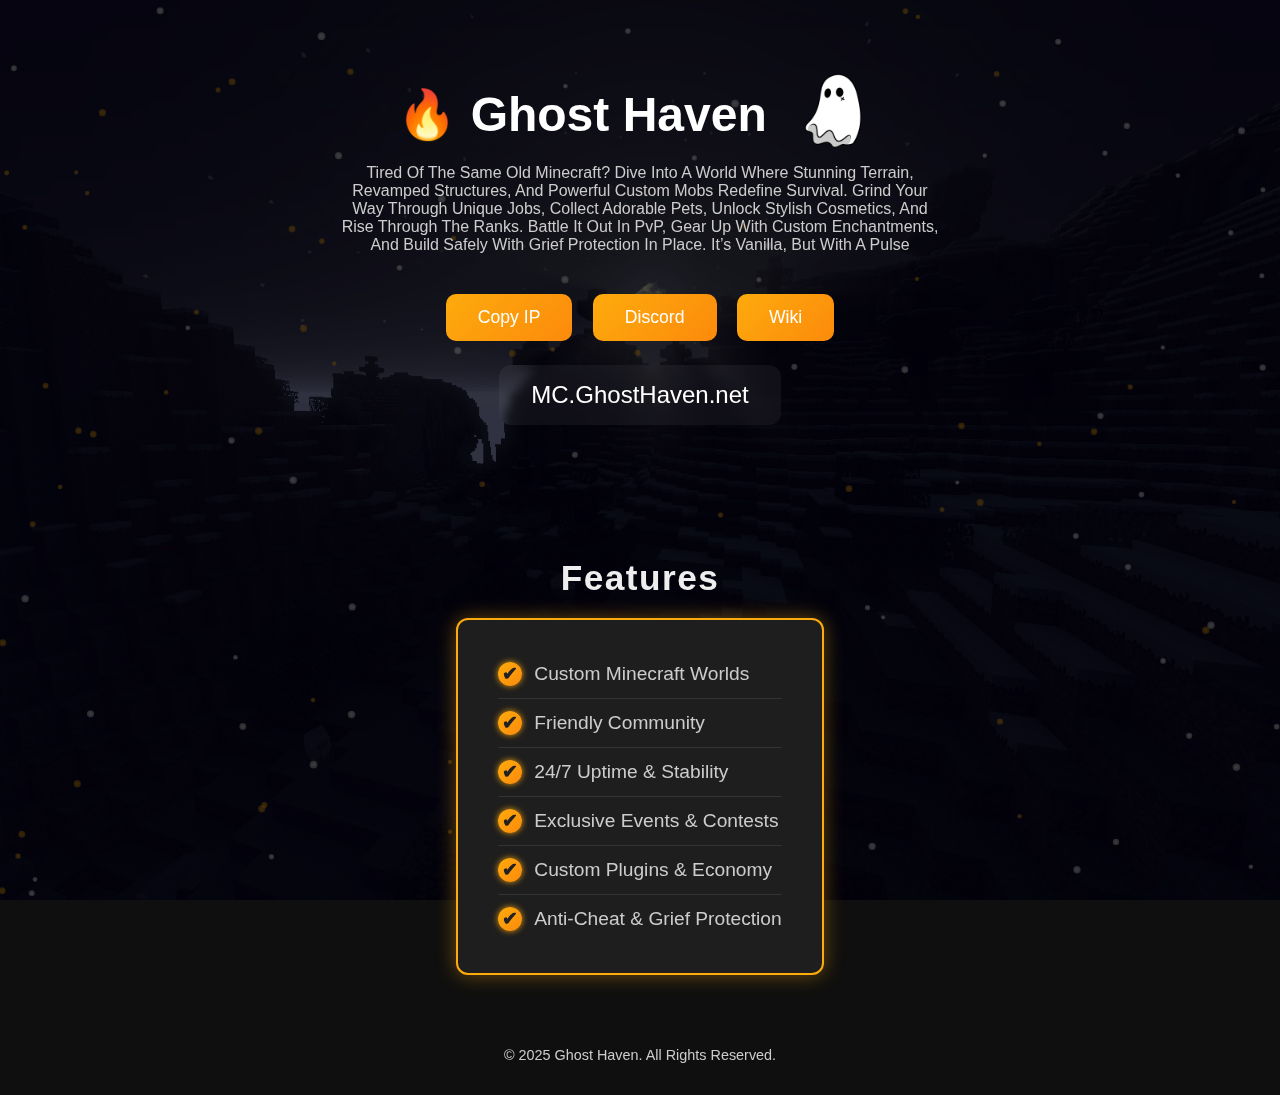
<file: index.html>
<!DOCTYPE html>
<html lang="en">
<head>
  <meta charset="UTF-8" />
  <meta name="viewport" content="width=device-width, initial-scale=1.0"/>
  <title>Your Minecraft Server</title>
  <link href="https://fonts.googleapis.com/css2?family=Montserrat:wght@400;600;700&display=swap" rel="stylesheet">
  <link rel="stylesheet" href="style.css">
  <script src="script.js" defer></script>
</head>
<body>
  <canvas id="dust"></canvas>
  <div class="overlay"></div>

  <header>
    <div class="logo-title">
      <h1>🔥 Ghost Haven</h1>
      <img id="logo" src="images/Logo.gif" alt="Server Logo" />
    </div>
    <p>Tired Of The Same Old Minecraft? Dive Into A World Where Stunning Terrain, Revamped Structures, And Powerful Custom Mobs Redefine Survival. Grind Your Way Through Unique Jobs, Collect Adorable Pets, Unlock Stylish Cosmetics, And Rise Through The Ranks. Battle It Out In PvP, Gear Up With Custom Enchantments, And Build Safely With Grief Protection In Place.
It’s Vanilla, But With A Pulse</p>
    <div>
      <button class="btn" onclick="copyIP(this)">Copy IP</button>
      <button class="btn" onclick="DiscordLink()">Discord</button>
      <button class="btn" onclick="goToWiki()">Wiki</button>
    </div>
    <div class="ip-box" id="server-ip">MC.GhostHaven.net</div>
  </header>

  <section class="features-section">
  <h2 class="features-header">Features</h2>
  <div class="features-box">
    <ul>
      <li><span>✔</span> Custom Minecraft Worlds</li>
      <li><span>✔</span> Friendly Community</li>
      <li><span>✔</span> 24/7 Uptime & Stability</li>
      <li><span>✔</span> Exclusive Events & Contests</li>
      <li><span>✔</span> Custom Plugins & Economy</li>
      <li><span>✔</span> Anti-Cheat & Grief Protection</li>
    </ul>
  </div>
</section>

  <footer>
    &copy; 2025 Ghost Haven. All Rights Reserved.
  </footer>
  
</body>
</html>
</file>
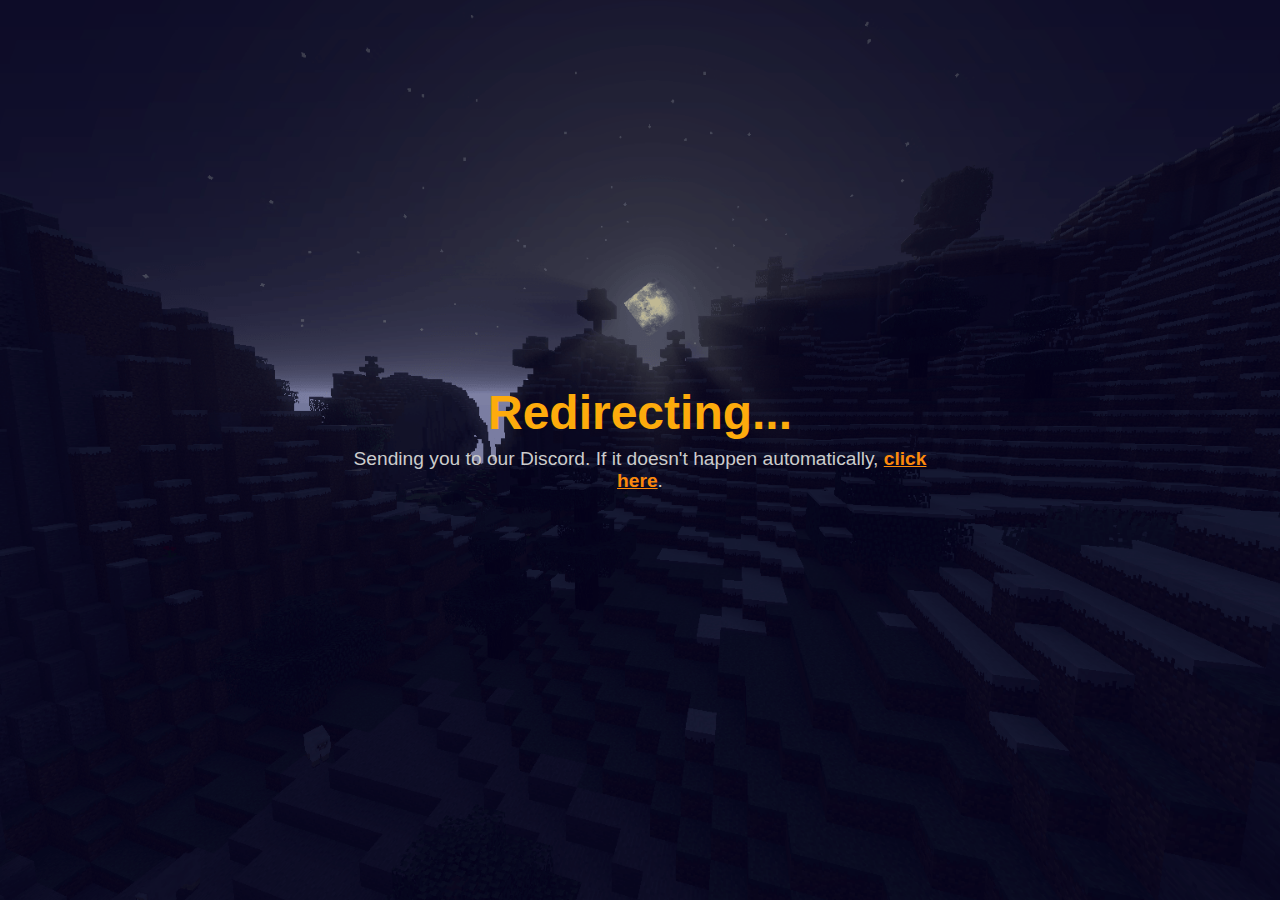
<file: discord/index.html>
<!DOCTYPE html>
<html lang="en">
<head>
  <meta charset="UTF-8" />
  <meta http-equiv="Refresh" content="2; URL='https://discord.gg/wQGTfudGeP'" />
  <meta name="viewport" content="width=device-width, initial-scale=1.0" />
  <title>Redirecting to Discord...</title>
  <link rel="stylesheet" href="/style.css" />
</head>
<body>
  <div style="display: flex; flex-direction: column; align-items: center; justify-content: center; height: 100vh; text-align: center;">
    <h1 style="color: var(--accent-start); font-family: 'Orbitron', sans-serif;">Redirecting...</h1>
    <p style="color: var(--text-muted); font-size: 1.2rem;">
      Sending you to our Discord. If it doesn't happen automatically,
      <a href="https://discord.gg/YSwkyyj2Mt" style="color: var(--accent-end); font-weight: bold;">click here</a>.
    </p>
  </div>
</body>
</html>
</file>
<file: style.css>
:root {
  --accent-start: #fdab0c;
  --accent-end: #fc8a0c;
  --bg-dark: #0f0f0f;
  --text-light: #ffffff;
  --text-muted: #cccccc;
}

body {
  margin: 0;
  font-family: 'Inter', sans-serif;
  background: var(--bg-dark) url('images/background.jpg') no-repeat center center fixed;
  background-size: cover;
  color: var(--text-light);
  overflow: hidden;
}

canvas#dust {
  position: fixed;
  top: 0; left: 0;
  width: 100%;
  height: 100%;
  z-index: 0;
  pointer-events: none;
}

.overlay {
  position: fixed;
  top: 0; left: 0;
  width: 100%; height: 100%;
  background-color: rgba(0, 0, 0, 0.6);
  z-index: 1;
}

header {
  position: relative;
  z-index: 2;
  text-align: center;
  padding: 4rem 1rem;
  display: flex;
  flex-direction: column;
  align-items: center;
}

.logo-title {
  display: flex;
  align-items: center;
  gap: 1rem;
  flex-wrap: wrap;
  justify-content: center;
}

.logo-title img {
  width: 100px;
  height: auto;
}

h1 {
  font-family: 'Orbitron', sans-serif;
  font-size: 3rem;
  margin: 0.5rem 0;
}

p {
  max-width: 600px;
  margin: 0 auto 2rem;
  color: var(--text-muted);
}

.btn {
  padding: 0.8rem 2rem;
  font-size: 1.1rem;
  border: none;
  border-radius: 10px;
  background-image: linear-gradient(135deg, var(--accent-start), var(--accent-end));
  color: var(--text-light);
  cursor: pointer;
  transition: transform 0.2s ease;
  margin: 0.5rem;
}

.btn:hover {
  transform: scale(1.05);
  box-shadow: 0 0 35px rgba(253, 171, 12, 0.8);
}

.features-section {
  position: relative;
  z-index: 50;
  padding: 40px 20px;
  text-align: center; /* Center the entire section */
}

.features-header {
  font-weight: 700;
  font-size: 2.2rem;
  color: #eee;
  margin-bottom: 20px;
  letter-spacing: 1.5px;
  user-select: none;
  /* text-shadow removed */
}

.features-box {
  display: inline-block; /* Make the box shrink to fit content */
  background: #1e1e1e;
  border: 2px solid #fdab0c;
  border-radius: 12px;
  padding: 30px 40px;
  color: #eee;
  font-family: 'Segoe UI', Tahoma, Geneva, Verdana, sans-serif;
  box-shadow: 0 0 20px rgba(253, 171, 12, 0.4);
  transition: box-shadow 0.3s ease;
  text-align: center; /* Center text inside the box */
}

.features-box:hover {
  box-shadow: 0 0 35px rgba(253, 171, 12, 0.8);
}

.features-box ul {
  list-style: none;
  padding: 0;
  margin: 0;
}

.features-box ul li {
  font-size: 1.2rem;
  padding: 12px 0;
  border-bottom: 1px solid #333;
  display: flex;
  align-items: center;
  color: #ccc;
  transition: color 0.3s ease;
  text-align: left;
}

.features-box ul li:last-child {
  border-bottom: none;
}

.features-box ul li span {
  flex-shrink: 0;
  width: 24px;
  height: 24px;
  display: inline-flex;
  align-items: center;
  justify-content: center;
  background: linear-gradient(135deg, #fdab0c, #fc8a0c);
  color: #212121;
  font-weight: 700;
  border-radius: 50%;
  margin-right: 12px;
  box-shadow: 0 0 6px rgba(253, 171, 12, 0.9);
}

.features-box ul li:hover {
  color: #fdab0c;
  cursor: default;
}

.ip-box {
  font-size: 1.5rem;
  background: rgba(255, 255, 255, 0.05);
  padding: 1rem 2rem;
  border-radius: 12px;
  display: inline-block;
  backdrop-filter: blur(4px);
  margin-top: 1rem;
}

footer {
  padding: 2rem;
  font-size: 0.9rem;
  color: var(--text-muted);
  z-index: 2;
  position: relative;
  text-align: center;
}

@media (max-width: 600px) {
  h1 {
    font-size: 2rem;
  }

  .logo-title {
    flex-direction: column-reverse;
  }
}
</file>
